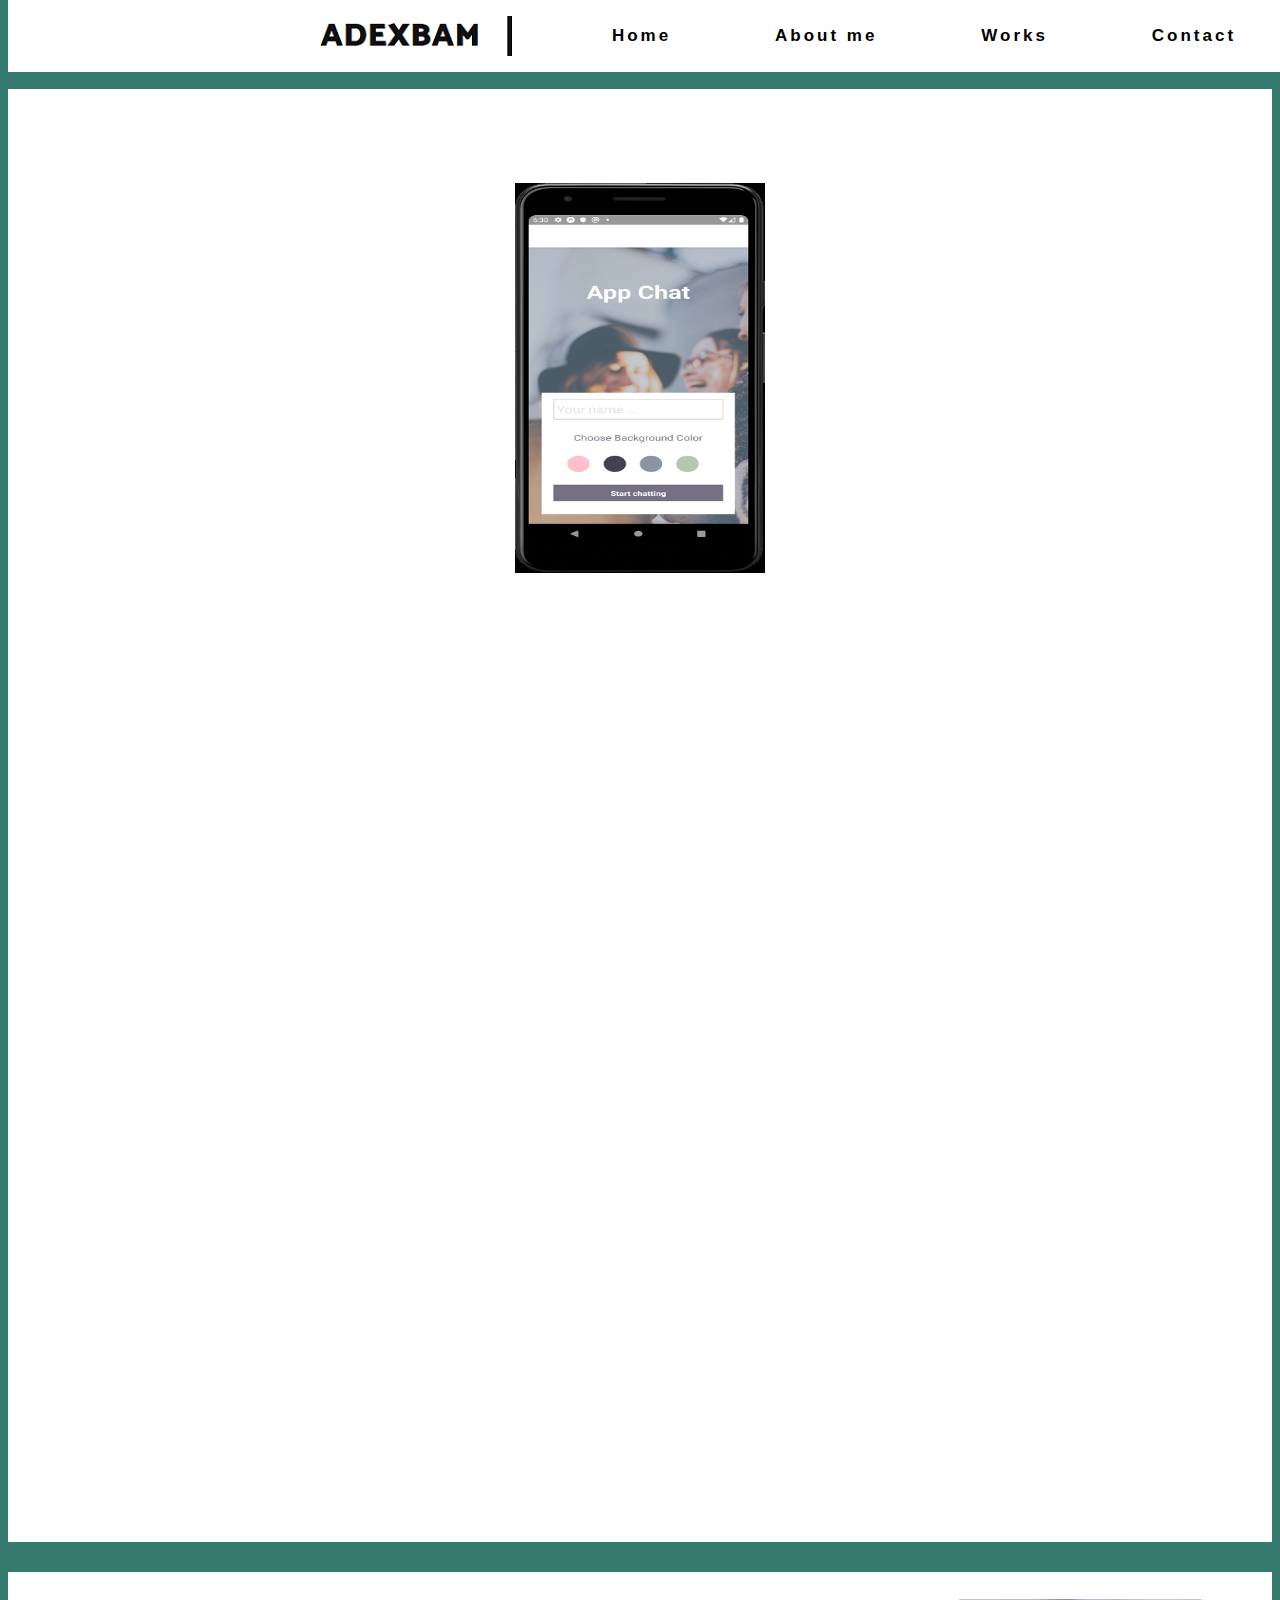
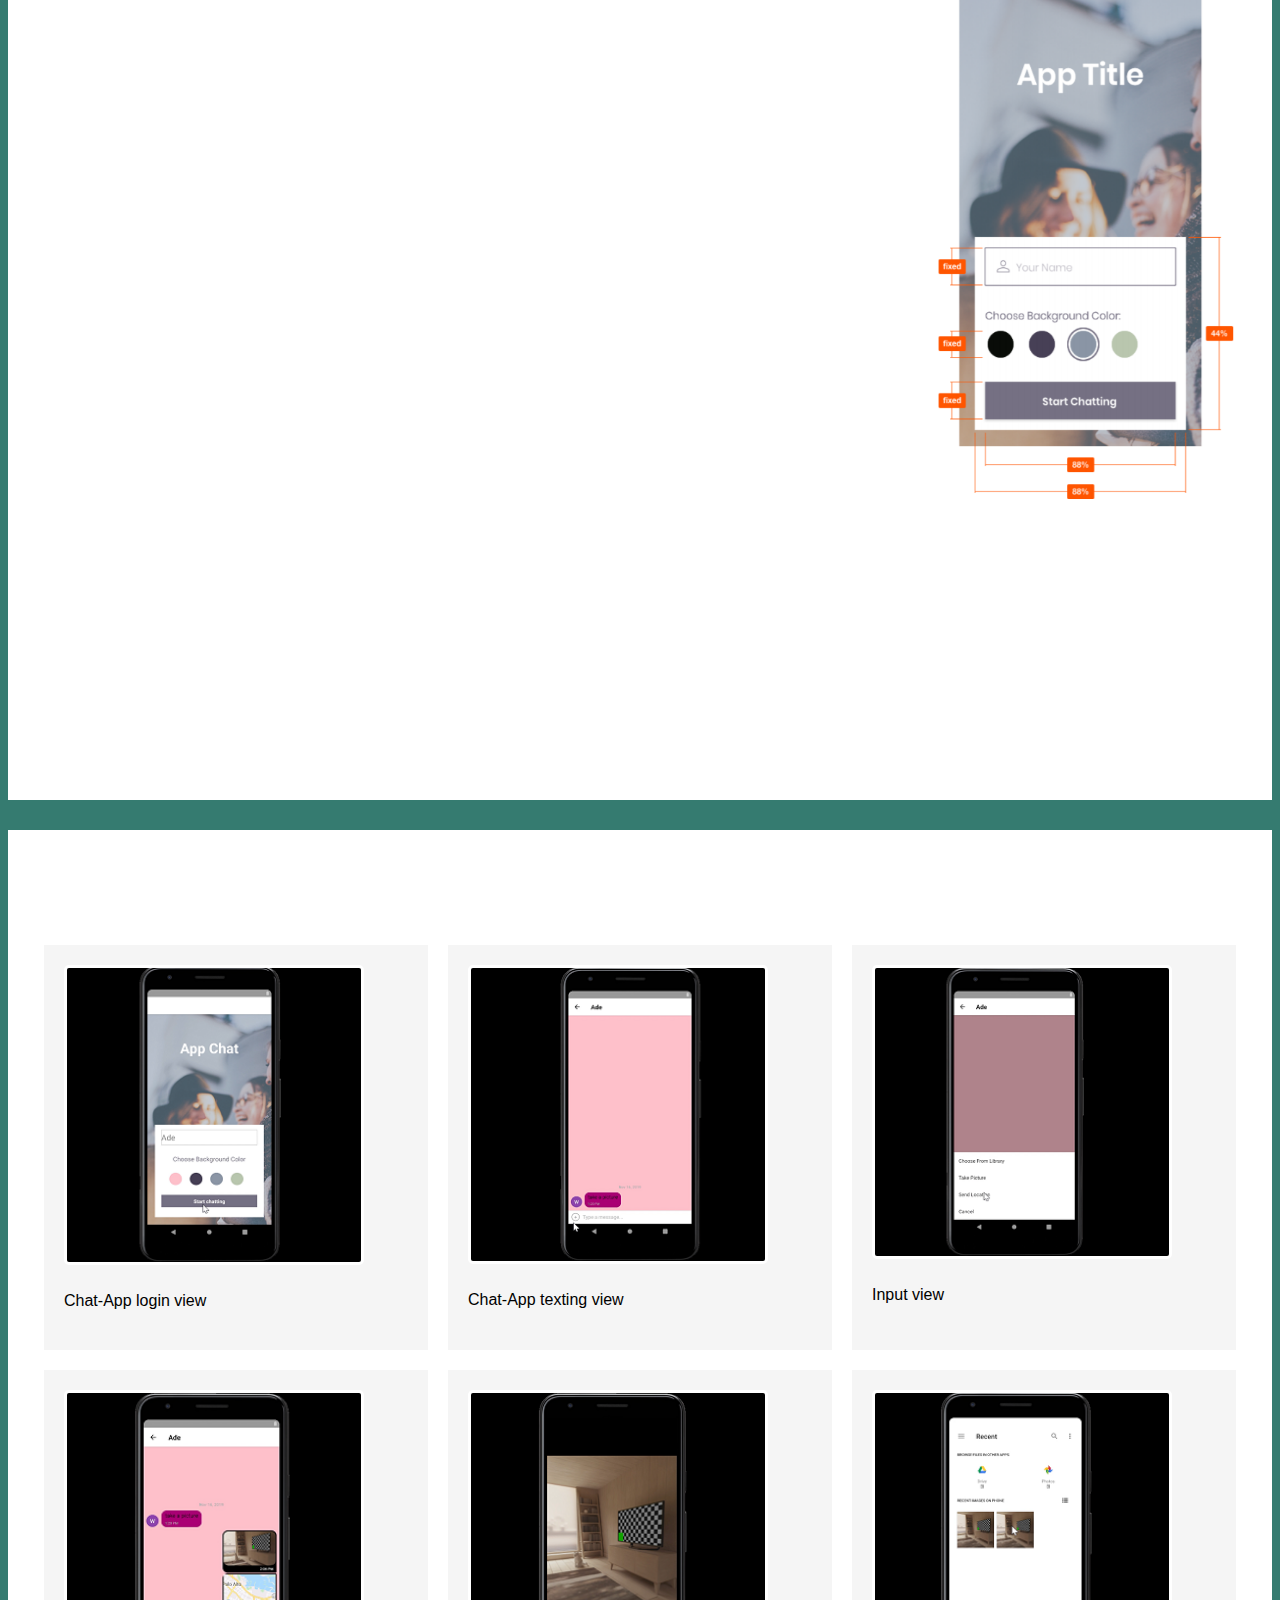
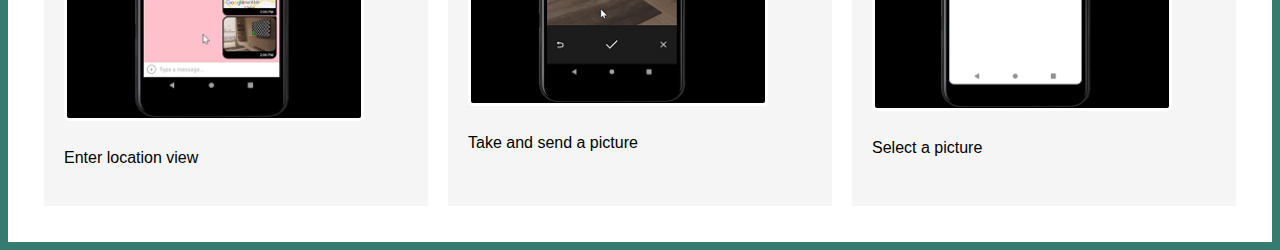
<file: blog.html>
<!DOCTYPE html>
<html>
<head>
<meta name="viewport" content="width=device-width, initial-scale=1">
<link rel="stylesheet" href="https://cdnjs.cloudflare.com/ajax/libs/font-awesome/4.7.0/css/font-awesome.min.css">
<link href="https://fonts.googleapis.com/css?family=Special+Elite&display=swap" rel="stylesheet">
<link rel="stylesheet" type="text/css" href="css/styles.css">
</head>
<body>
    <div class="topnav" id="myTopnav">
    <img class="img-icon" href="index.html" src="img/adexbam-logo1.png" alt="logo for adexbam">   
    <ul class="navlink">
        <li><a href="index.html">Home</a></li>
        <li><a href="index.html#about">About me</a></li>
        <li><a href="index.html#works">Works</a></li>   
        <li><a href="index.html#contact">Contact</a></li>
    </ul>
    <a href="javascript:void(0);" class="icon navlink" onclick="myFunction()">
        <i class="fa fa-bars"></i>
    </a>
    </div>
    <br><br>

    <div class="main">
    <h2>SHOWCASING PROCESS AND SKILL</h2>
    <img class="main__portrait" src="img/appchat.png" alt="project Portrait">
    <p>A chat app for mobile devices using React Native...By Adewunmi Bamishigbin</p>
    </div>
    <div class="main_summary">
    <h2>Project Summary - App Chat</h2>
    <h3>The Challenge</h3>
    <p>To build a chat app for mobile devices that provide users with a
        chat interface and the possibility to share images and their location.
    </p>
    <h3>Summary</h3>
    <p>Towards the process of certification for my full-stack javascript web development, 
        i was tasked with an achievement project to build a chat app for mobile devices using React Native. 
        According the project brief, the primary objective was to make sure the app will provide users with a
        chat interface and the possibility to share images and their location.
    </p>
    <p>
        The app focuses on the vast amount of mobile phone users who use there phone for day to day activities and 
        would like to communicate and share there personal activities with colleague and friends.
    </p>
    <h3>App chat </h3>
    <a href="https://github.com/adexbam/Chat-App"><span>https://github.com/adexbam/Chat-App</span></a>
    <h3>Task</h3>
    <ul>
        <li>Chat interface</li>
        <li>Select images from your device's storage</li>
        <li>Take photos</li>
        <li>Get current geo-location</li>
        <li>Write send and receive messages</li>
    </ul>
    <h3>Development</h3>
    <ul>
        <li>HTML</li>
        <li>CSS</li>
        <li>JAVASCRIPT</li>
        <li>REACT NATIVE</li>
        <li>FIREBASE</li>
    </ul>
    </div>
    <div class="main__design ">
    <img class="main__design__portrait" src="img/design_screen.png" alt="Adewunmi Bamishigbin Portrait">
    <h3>What went well?</h3>
    <p>
        Having access to testing early on in the development process of each task (using Expo cli) meant I 
        could achieve the outlined design much quicker and manage time.
    </p>
    <p>Skills: Development and user testing with Expo(cli)</p>
    <p>Processes: User-centered development and testing</p>
    <p>Solution: Being able to develop each task and receive user feedback after each process, should be done often</p>
    <h3>What didn't go well?</h3>
    <p>
        I spent a lot of time trying to simulate the current updated developments from android studio to the expo app on test users
        mobile device
    </p>
    <p>Skills: Manage api actions with Expo(cli)</p>
    <p>Processes: User-centered development and testing</p>
    <p>Skills gap: Time management</p>
    <p>Solution: Making sure all dependency packages are properly installed and follow the time schedule on each ticket.</p>
    <h3>What can be improved?</h3>
    <p>
        My proficiency with react-native-gifted-chat a library used to build the chat functionalities, can be improved upon for
        better time and skill management.
    </p>
    <p>Skills: react-native-gifted-chat</p>
    <p>Processes: building the chat functionalities</p>
    <p>Skills gap: Time management</p>
    <p>Solution: Increase proficiency with react-native-gifted-chat library</p>
    </div>
    <div class="main__design">
    <h2>Results</h2>
        <div class="grid">
            <div class="grid__item">
                <img class="grid-img" src="img/app-chat-login.png" alt="app-chat-login img">
                <p>Chat-App login view</p>
            </div>
            <div class="grid__item">
                <img class="grid-img" src="img/app-chat-text.png" alt="app-chat-text img">
                <p>Chat-App texting view</p>
            </div>
            <div class="grid__item">
                <img class="grid-img" src="img/app-chat-input.png" alt="app-chat-input button img">
                <p>Input view</p>
            </div>
            <div class="grid__item">
                <img class="grid-img" src="img/app-chat-location.png" alt="app-chat-login img">
                <p>Enter location view</p>
            </div>
            <div class="grid__item">
                <img class="grid-img" src="img/app-chat-pic.png" alt="app-chat-pic img">
                <p>Take and send a picture</p>
            </div>
                <div class="grid__item">
                <img class="grid-img" src="img/app-chat-select.png" alt="app-chat-select img">
                <p>Select a picture</p>
            </div>
        </div>
    </div>
<script src="js/scripts.js"></script>
</body>
</html>
</file>
<file: css/styles.css>
:root {
  --primary-color: #357b70;
  --secondary-color: #e0b354;
  --dark-grey: #2b2b2b;
  --light-grey: #d3d3d3;
  --green-one: #05676e;
  --green-two: #489c79;
  --green-three: #357b70;
  --white: #fff;
  --ade: 700;
}

* {
  box-sizing: border-box;
}

body {
  font-family: 'Lato',Arial, Helvetica, sans-serif;
  font-weight: 400;
  font-size: 16px;
  line-height: 1.6;
  background-color: var(--green-three);
  color: var(--white);
}

h1 {
  font-size: 30px;
  font-weight: var(--ade);
}

h2 {
  font-size: 24px;
  font-weight: var(--ade);
}

h3 {
  font-size: 18px;
  font-weight: var(--ade);
}

a {
  color: var(--white);
}

a:hover,
a:focus {
  text-decoration: none;
}

a:visited {
  color: var(--green-one);
}

a:active {
  color: var(--green-two);
}

button {
  border: none;
  font-family: inherit;
  background-color: var(--primary-color);
  color: white;
  text-decoration: none;
  padding: 10px;
  border-radius: 3px;
  border-bottom: 2px solid rgba(0, 0, 0, 0.3);
}

button:hover,
button:focus {
  cursor: pointer;
  opacity: 0.8;
}

.button__secondary {
  background-color: var(--secondary-color);
  color: var(--dark-grey);
}

.navigation-list__item--active {
  text-decoration: none;
}

.profile {
  max-width: 900px;
  height: 450px;
  margin: 0 auto;
  margin-top: 100px;
}

.profile__portrait {
  float: right;
  width: 300px;
  margin-left: 40px;
  border-radius: 50%;
}

.prof_port_button {
  background-color: #000;
  text-decoration: none;
}

.profile h1 {
  font-size: 60px;
}

.profile h2 {
  font-size: 40px;
}

.profile p {
  font-size: 20px;
}

.track {
  background-color: transparent;
}

.more {
  background-color:#ccc6c6;
}

@media screen and (max-width: 600px) {
  .profile {
    max-width: 100vw;
    height: auto;
  }

  .profile__portrait {
    width: 250px;
    float: none;
    display: block;
    margin-left: auto;
    margin-right: auto;
  }

  .profile h1 {
    font-size: 50px;
    text-align: center;
  }

  .profile h2 {
    font-size: 30px;
    text-align: center;
  }

  .profile p {
    font-size: 20px;
    text-align: center;
  }

  .profile a {
    display: block;
    text-align: center;
  }
}

.page-footer {
  clear: both;
  display: flex;
  flex-direction: column;
  text-align: center;
}

.page-header {
  display: flex;
  width: 100%;
  padding: 1px;
  position: fixed;
  overflow: hidden;
  top: 0;
  z-index: 9999;
  background: #fff;
}

@media (min-width: 481px) and (max-width: 767px) {
  .page-header {
    float: none;
    width: 50%;
  }
}

.page-header .icon {
  display: none;
}

.page-header__item {
  flex: 0 1 200px;
}

@media (min-width: 481px) and (max-width: 767px) {
  .page-header__item {
    float: none;
    width: 100%;
  }
}

.page-header__item:last-child {
  flex-grow: 1;
  text-align: right;
}

.navigation-list {
  list-style-type: none;
}

.navigation-list li {
  display: inline-block;
  margin-left: 15px;
}

/* Grid fallback */

.grid__item {
  display: inline-block;
  width: 100%;
  background-color: whitesmoke;
  padding: 20px;
}

.grid__item h2{
  color: #000;
}

.grid__item p{
  color: #000;
}

.grid__item a{
  color: var(--green-three);
}

/* Styling CSS grid */

.grid {
  display: grid;
  grid-template-columns: 1fr 1fr 1fr;
  grid-gap: 20px;
  padding: 20px;
}

/* @media query */

@media all and (max-width: 500px) {
  .grid {
    grid-template-columns: 1fr;
  }
}

@media all and (min-width: 500px) and (max-width: 750px) {
  .grid {
    grid-template-columns: 1fr 1fr;
  }
}

@media all and (max-width: 750px) {
  .grid {
    grid-gap: 10px;
  }

  .grid__item:last-child {
    grid-column: auto / auto;
    grid-row: auto / auto;
  }

  h1 {
    font-size: 22px;
  }
}

.button,
button {
  /* overwrites browser defaults and resets the border */
  border: solid;
  display: inline-block;

  /* takes the font from the outer container */
  font-family: inherit;

  /* styles the button */
  background-color: #0a75af;
  color: white;
  text-decoration: none;
  padding: 10px;
  border-radius: 5px;

  /* width of the border, type, color */
  /*border-bottom: 2px solid rgba(0, 0, 0, 0.3);*/
  transition: 0.2s opacity;
}

button:hover,
button:focus,
.button:hover,
.button:focus {
  /* lets the mouse appear as a hand when hovering over the button */
  cursor: pointer;

  /* reduces opacity of the button to 80% */
  opacity: 0.8;
}

/* ABOUT PAGE */

.profile__about {
  max-width: 700px;
  margin: 0 auto;
  text-align: center;
}

.profile_about_img {
  max-width: 350px;
  text-align: center;
}

@media screen and (min-width: 600px) {
  .profile_about_img {
    max-width: 700px;
    text-align: center;
  }
}

.navigation-list_about {
  list-style-type: none;
  display: inline;
}

@keyframes color-change {
  0% {
    fill: #edc655;
  }

  50% {
    fill: #fcffad;
  }

  100% {
    fill: #f76414;
  }
}

.sun {
  animation: 4s color-change infinite alternate linear;
}

@keyframes cloud-move {
  from {
    transform: translate(0, 50px);
  }

  to {
    transform: translate(200px, 50px);
  }
}

/*
.cloud-front {
  animation-duration: 30s;
  animation-name: cloud-move;
  animation-iteration-count: infinite;
  animation-direction: alternate;
  animation-timing-function: linear;
}
*/

.cloud-front {
  animation: 30s cloud-move infinite alternate linear;
}

@keyframes cloud-move-reverse {
  from {
    transform: translate(446px, 48px);
  }

  to {
    transform: translate(100px, 48px);
  }
}

.cloud-back {
  animation: 34s cloud-move-reverse infinite alternate linear;
}

table {
  max-width: 700px;
  margin: 0 auto;
  text-align: center;
}

/* work PAGE */

.work__profile {
  max-width: 1100px;
  margin: 0 auto;
}

.standard-label {
  display: block;
}

.grid-img {
  width: 300px;
  border: solid;
  border-radius: 5px;
}

/* PAGE */


.img-icon-logo {
  border: none;
  cursor: pointer;
  margin-right: auto;
  text-decoration: none;
}

@media screen and (max-width: 600px) {
  .img-icon-logo {
    width: 150px;
  }
}

.topnav {
  display: flex;
  justify-content: flex-end;
  align-items: center;
  min-height: 8vh;
  background-color: white;
  position: fixed;
  overflow: hidden;
  top: 0;
  width: 100%;
}

.topnav .navlink {
  /*float: right;display: block;*/
  display: flex;
  justify-content: space-around;
  width: 60%;
  color: #000;
  text-decoration: none;
  font-size: 17px;
}

.topnav .navlink a {
  /*float: right;display: block;*/
  color: #000;
  text-decoration: none;
  letter-spacing: 3px;
  font-weight: bold;
  font-size: 17px;
}

.topnav .navlink li {
list-style: none;
}

.topnav .navlink li:hover {
  background-color: #4CAF50;
  color: #ddd;
}

.topnav .navlink li.active {
  background-color: #4CAF50;
  color: white;
}

.topnav .icon {
  display: none;
}

.fa {
  font-size: 48px;
  margin-left: 170px;
}

@media screen and (max-width: 600px) {
  .topnav  {
    align-items: flex-start;
    }
}

@media screen and (max-width: 600px) {
  .topnav .navlink:not(:first-child) {display: none;}
  .topnav .navlink.icon {
    float: right;
    display: block;
  }
}

@media screen and (max-width: 600px) {
  .topnav.responsive {position: fixed;}
  .topnav.responsive .icon {
    position: absolute;
    right: 0;
    top: 0;
  }
  .topnav.responsive .navlink {
    float: none;
    display: block;
    text-align: left;
  }
}

.main {
  padding: 16px;
  margin-top: 30px;
  height: 570px;
  background: white;
  text-align: center;
}

.main h2 {
  font-family: 'Special Elite', cursive;
}

.main__portrait {
  float: center;
  width: 250px;
  height: 390px;
}

.main_summary {
  padding: 16px;
  margin-top: 0px;
  background: white;
  text-align: left;
}

.main__design {
  padding: 16px;
  margin-top: 30px;
  background: white;
  text-align: left;
}

.main__design__portrait {
  float: right;
  width: 350px;
  height: 520px;
}
</file>
